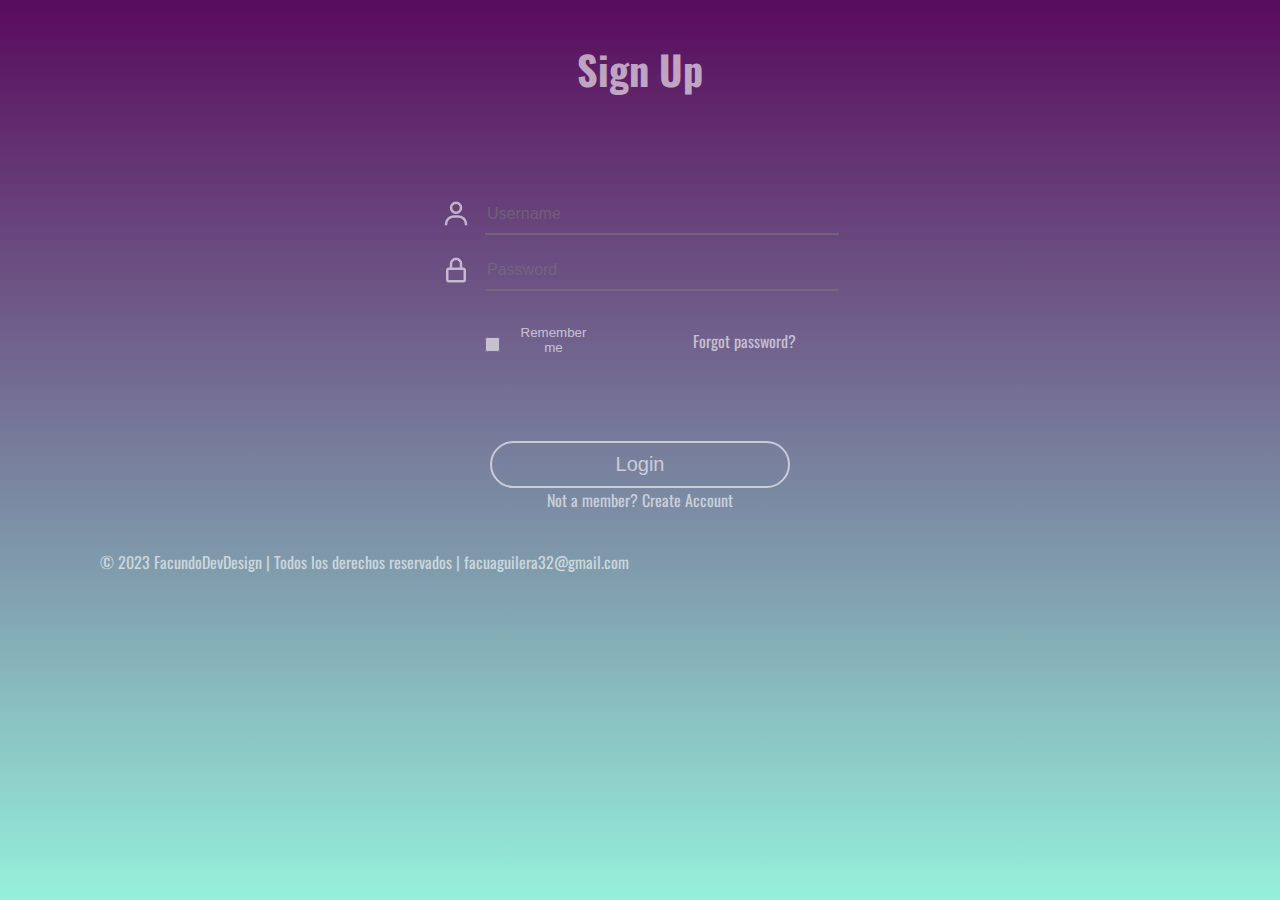
<file: index.html>
<!DOCTYPE html>
<html lang="en">
<head>
    <meta charset="UTF-8">
    <meta name="viewport" content="width=Pa, initial-scale=1.0">
    <title>Login</title>
    <link rel="stylesheet" href="css/styleLogin.css">
    
</head>
<body  >
    <div class="container " >
        <h2 class="memberlogin ">Sign Up</h2>
        <form id="form">
            <div class="user_pass">
                <div class="user">
                    <img class="img" src="images/userwhite.png" style="color: #ffffff;" alt=""> 
                    <input class="input " type="email" id="correo" name="correo" required placeholder="Username">
                </div>
                <div class="pass">
                    <img class="img" src="images/lockwhite.png" alt="">
                    <input class="input" type="password" id="contrasena" name="pass" placeholder="Password"  required>
                </div>
            </div>
            <div id="remember">
                <div class="check">
                    <input type="checkbox" name="" id="checkbox">
                    <button class="rememberb ">Remember me</button>
                </div>
                <div>
                    <a class="forgot " class="col" href="register.html">Forgot password?</a>
                </div>
                    
            </div>
            <div>
                <button class="login" type="submit">Login</button>
            </div>
                
            </form>
    
            <div class="createaccount">
                <p>Not a member? <a href="register.html">Create Account</a></p>
            </div>
    </div>
    <footer>
        <p class="footerp" > © 2023 FacundoDevDesign |  Todos los derechos reservados | facuaguilera32@gmail.com</p>
    </footer>
    
    <script src="js/inicio.js"></script>
</body>
</html>
</file>
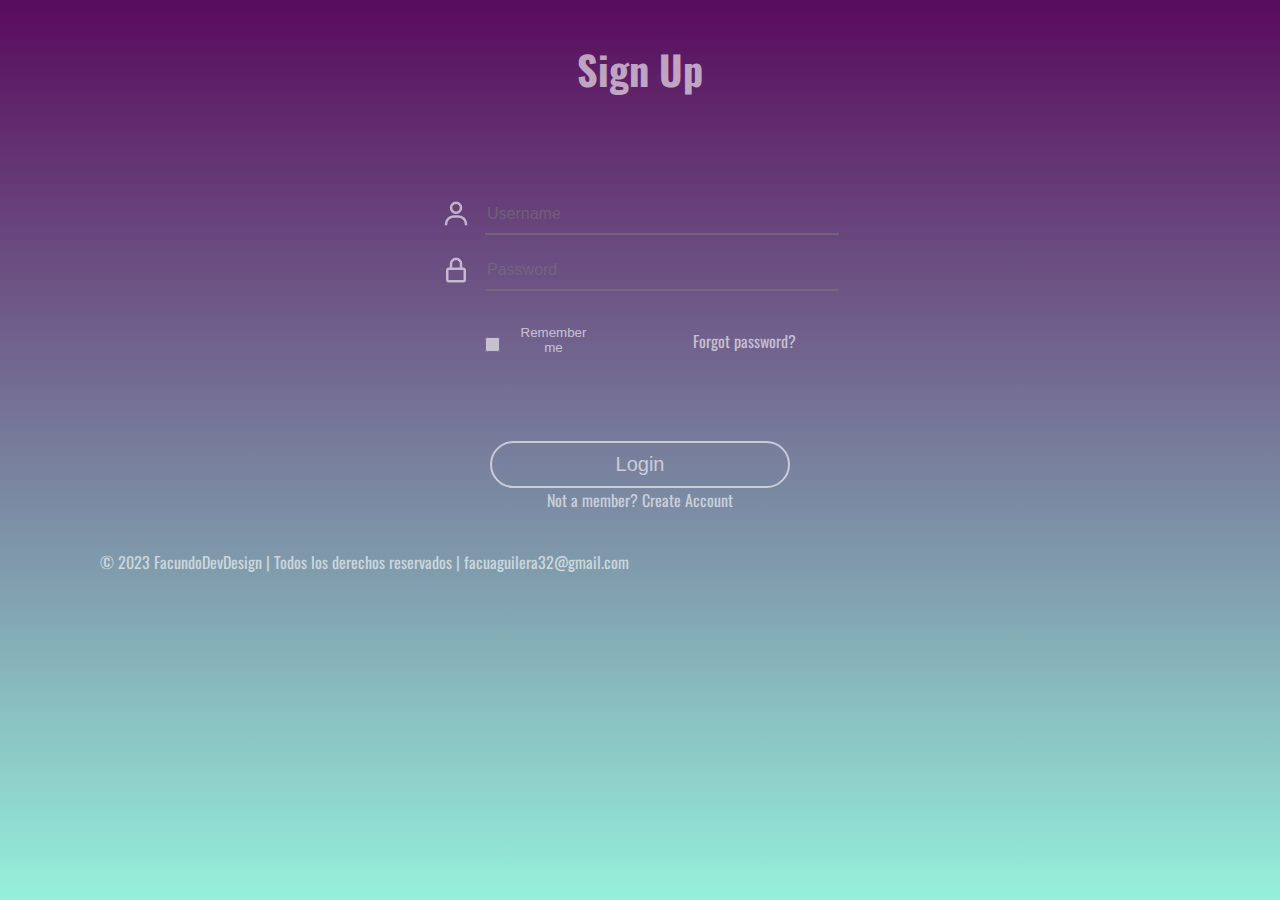
<file: inicio.html>
<!DOCTYPE html>
<html lang="en">
<head>
    <meta charset="UTF-8">
    <meta name="viewport" content="width=Pa, initial-scale=1.0">
    <title>Login</title>
    <link rel="stylesheet" href="css/styleLogin.css">
    
</head>
<body  >
    <div class="container " >
        <h2 class="memberlogin ">Sign Up</h2>
        <form id="form">
            <div class="user_pass">
                <div class="user">
                    <img class="img" src="images/userwhite.png" style="color: #ffffff;" alt=""> 
                    <input class="input " type="email" id="correo" name="correo" required placeholder="Username">
                </div>
                <div class="pass">
                    <img class="img" src="images/lockwhite.png" alt="">
                    <input class="input" type="password" id="contrasena" name="pass" placeholder="Password"  required>
                </div>
            </div>
            <div id="remember">
                <div class="check">
                    <input type="checkbox" name="" id="checkbox">
                    <button class="rememberb ">Remember me</button>
                </div>
                <div>
                    <a class="forgot " class="col" href="register.html">Forgot password?</a>
                </div>
                    
            </div>
            <div>
                <button class="login" type="submit">Login</button>
            </div>
                
            </form>
    
            <div class="createaccount">
                <p>Not a member? <a href="register.html">Create Account</a></p>
            </div>
    </div>
    <footer>
        <p class="footerp " > © 2023 FacundoDevDesign |  Todos los derechos reservados | facuaguilera32@gmail.com</p>
    </footer>
    
    <script src="js/inicio.js"></script>
</body>
</html>
</file>
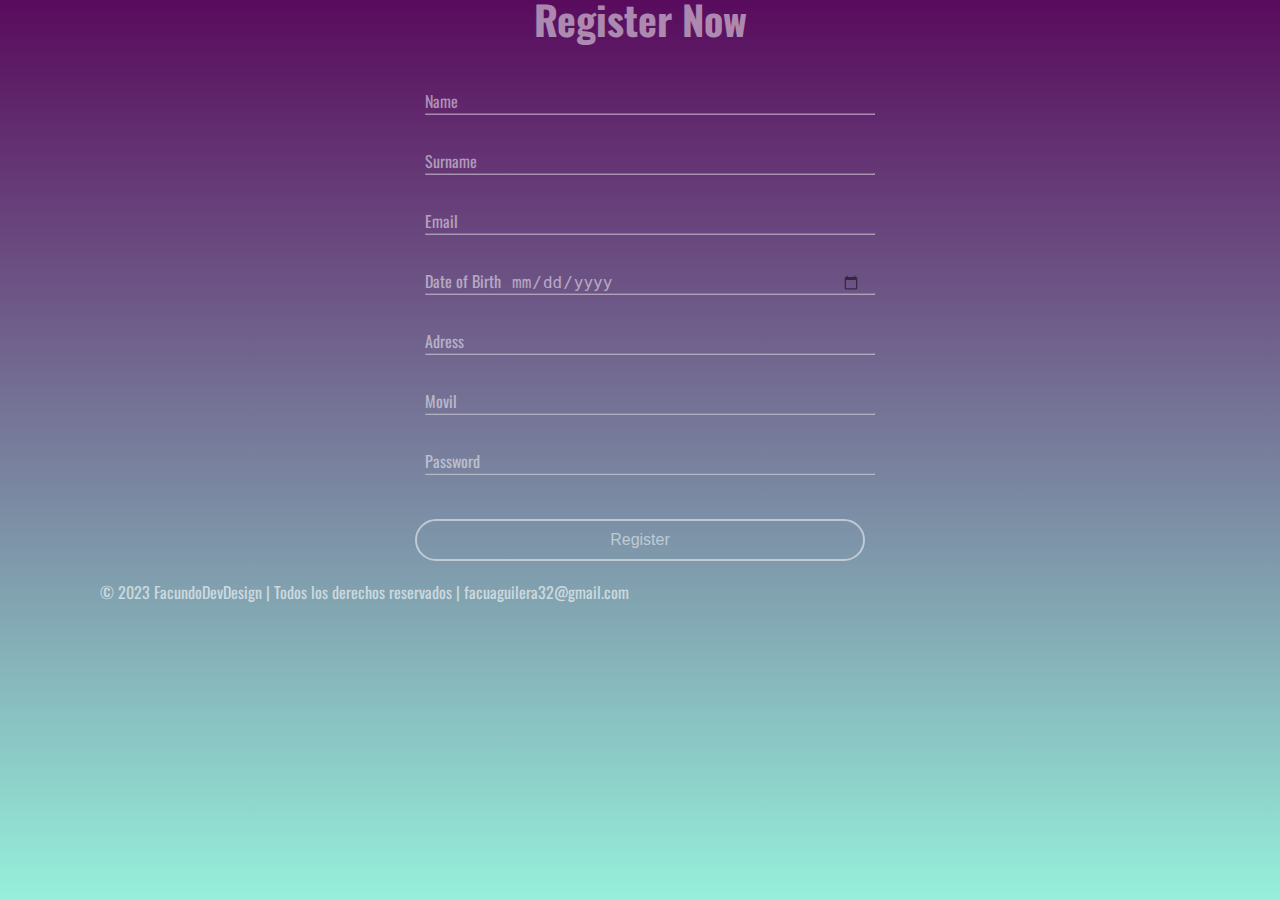
<file: register.html>
<!DOCTYPE html>
<html lang="en">
<head>
    <meta charset="UTF-8">
    <meta name="viewport" content="width=device-width, initial-scale=1.0">
    <link rel="stylesheet" href="css/styleregister.css">
    <title>Register</title>
</head>
<body>
    <div id="registro" class="container  ">
        <h2 class="titulo">Register Now</h2>
        <form class="form" id="registro-form" >
           <div class="item " >
                <label class="label" for="">Name</label>
                <input class="input" type="text" id="nombre" name="nombre"    required>
                <hr>
           </div>
           <div class="item">
                <label class="label" for="">Surname</label>
                <input class="input" type="text" id="apellido" name="apellido"  required>
                <hr>
           </div>
           <div class="item">
                <label class="label" for="">Email</label>
                <input  class="input" type="text" id="email" name="correo"   required>
                <hr>
           </div>
           <div class="item">
                <label class="label" for="">Date of Birth</label>
                <input  class="input" type="date" id="date" name="date"  required>
                <hr>
            </div>
            <div class="item">
                <label class="label" for="">Adress</label>
                <input  class="input" type="text" id="direccion" name="direccion"  required>
                <hr>
            </div>
            <div class="item">
                <label class="label" for="">Movil</label>
                <input  class="input" type="number" id="movil" name="movil"   required>
                <hr>
            </div>
           <div class="item ">
                <label  class="label" for="">Password</label>
                <input class="input" type="password" id="contrasena" name="pass"  minlength="6" maxlength="10" required>
                <hr>
            </div>
            
            <button class="register" type="submit">Register</button>
        </form>
    </div>
    <footer>
        <p class="footerp " > © 2023 FacundoDevDesign |  Todos los derechos reservados | facuaguilera32@gmail.com</p>
    </footer>
   <script src="js/register.js"></script>
</body>
</html>
</file>
<file: css/styleLogin.css>
@import url('https://fonts.googleapis.com/css2?family=Black+Ops+One&family=Courgette&family=Lato:wght@300&family=Open+Sans:wght@400;600;700&family=Oswald&family=Poppins:wght@700&family=Raleway:ital,wght@0,300;0,600;1,300;1,600&display=swap');


*{  margin: 0 auto;
    padding: 0 auto;
color: white;
}
    body{
    font-family:'Oswald', sans-serif;
    background-image: linear-gradient(to bottom,#520156f5 ,#96f0db) ;
    background-repeat: no-repeat;
    background-size: cover; 
    background-repeat: no-repeat; 
    background-attachment: fixed;
    }
    
    
.container{ background-color:transparent;
        
            opacity:.6;
            text-align: center;
            width: 100%;
            margin: 0 auto;
            height: 550px;
            display: flex;
            flex-direction: column;
            justify-content: center; 
            
        }

#login{ display: flex;
    flex-direction: column;
    justify-content: center;    }
.memberlogin{
    /* height:100px; */
    font-size: 40px;
    width: 100%;
    /* margin: 0 auto; */
    margin-bottom: 100px;
  
}
.img{margin-right: 10px;
margin-bottom: -10px;} 
.user_pass{
    display: flex;
    flex-direction: column;
    justify-content: space-between;
    flex-wrap: wrap;
    align-items: center;
}
.user{
    margin-bottom: 20px;
}
.input{
    padding-bottom: 10px;
    flex-grow:  1;
    background-color: transparent;
    width:350px;
    border-left: none;
    border-right: none;
    border-top: none;
    font-size: 16px;
    }
#remember{
    
        display: flex; 
        flex-direction: row;
        justify-content: space-around; 
        align-items: center; 
        width: 400px;
        height: 100px;
    
}
.rememberb{width: 100px;
            background-color: transparent;
            border: none;}

.forgot{width: 80px;
color: white;
text-decoration: none;
}
.forgot:hover{
    color: black;
}

.login{ background-color: transparent;
         width: 300px;
        border: 2px solid white;
        border-radius: 30px;
        padding: 10px;
        margin-top:50px ;
        font-size: 20px;
        cursor: pointer;
    }
.input:focus {outline: none;}
div > p > a{
    text-decoration: none;
    color: white;
}
div > p > a:hover{
    color: black;
}
#checkbox{
    width: 15px;
    height: 15px;
    border-radius: 50%;
}
.footerp{
    margin-left: 100px;
    opacity:.6;
}



@media (max-width: 768px) {
    body {
      background-size: auto; 
    }
    
    .container {
      height: auto;
    }
  
    .memberlogin {
      font-size: 30px; 
      margin-bottom: 50px; 
    }
  #remember{
    display: flex;
  }
    .user_pass {
      flex-direction: column; 
    }
    .user{
        display: flex;}
    .pass{
        display: flex;
    }
    hr{
        display: none;
    }
    .input {
      width: 100%; 
    }
  
    .login {
      width: 80%; 
    }
    .footerp{
        margin-left: 0;
        margin-top: 40px;
    }
  }
</file>
<file: css/styleregister.css>
@import url('https://fonts.googleapis.com/css2?family=Black+Ops+One&family=Courgette&family=Lato:wght@300&family=Open+Sans:wght@400;600;700&family=Oswald&family=Poppins:wght@700&family=Raleway:ital,wght@0,300;0,600;1,300;1,600&display=swap');


*{  margin: 0 auto;
    padding: 0 auto;
color: white;
}
    body{
    font-family:'Oswald', sans-serif;
    background-image: linear-gradient(to bottom,#520156f5 ,#96f0db) ;
    background-repeat: no-repeat;
    background-size: cover; 
    background-repeat: no-repeat; 
    background-attachment: fixed;
    }
    
.container{ background-color:transparent;
        /* margin: 0 auto; */
            opacity:.5;
            text-align: center; 
            width: 100%;
            margin: 0 auto;
            height: 550px;
            display: flex;
            flex-direction: column;
            justify-content: center; 
    }
.titulo{
            font-size: 40px;
            width: 100%;
          
            margin-bottom: 30px;
    }

.form{width: 450px;}
.item{
    height: 40px;
    text-align: start;}
    
.input{width: 40px;
    background-color: transparent;
    width: 350px;
    border: none;
    padding-left: 6px;
    font-size: 16px;}

.input:focus {outline: none;}
     
input[type="number"]::-webkit-inner-spin-button,
input[type="number"]::-webkit-outer-spin-button {
    -webkit-appearance: none;
    appearance: none;
    margin: 0;
}
input[type="number"] {
    -moz-appearance: textfield;
}

.register{
    margin-top: 20px;
    width: 200px;
    border-radius: 30px;
    padding: 10px;
    border: 2px solid white;
    background-color: transparent;
}
.footerp{
    margin-top: 30px;
    margin-left: 100px;
    opacity:.6;
}



@media (max-width: 768px) {
    .titulo {
      font-size: 30px;
      margin-bottom: 20px; 
    }
  
    .form {
      width: 100%; 
    }
    /* hr{ display: none;} */
    
    }
    .item {
        padding: 10px;
      width: 100%; 
    }
  
    .register {
      width: 100%; 
      font-size: 16px;
    }
</file>
